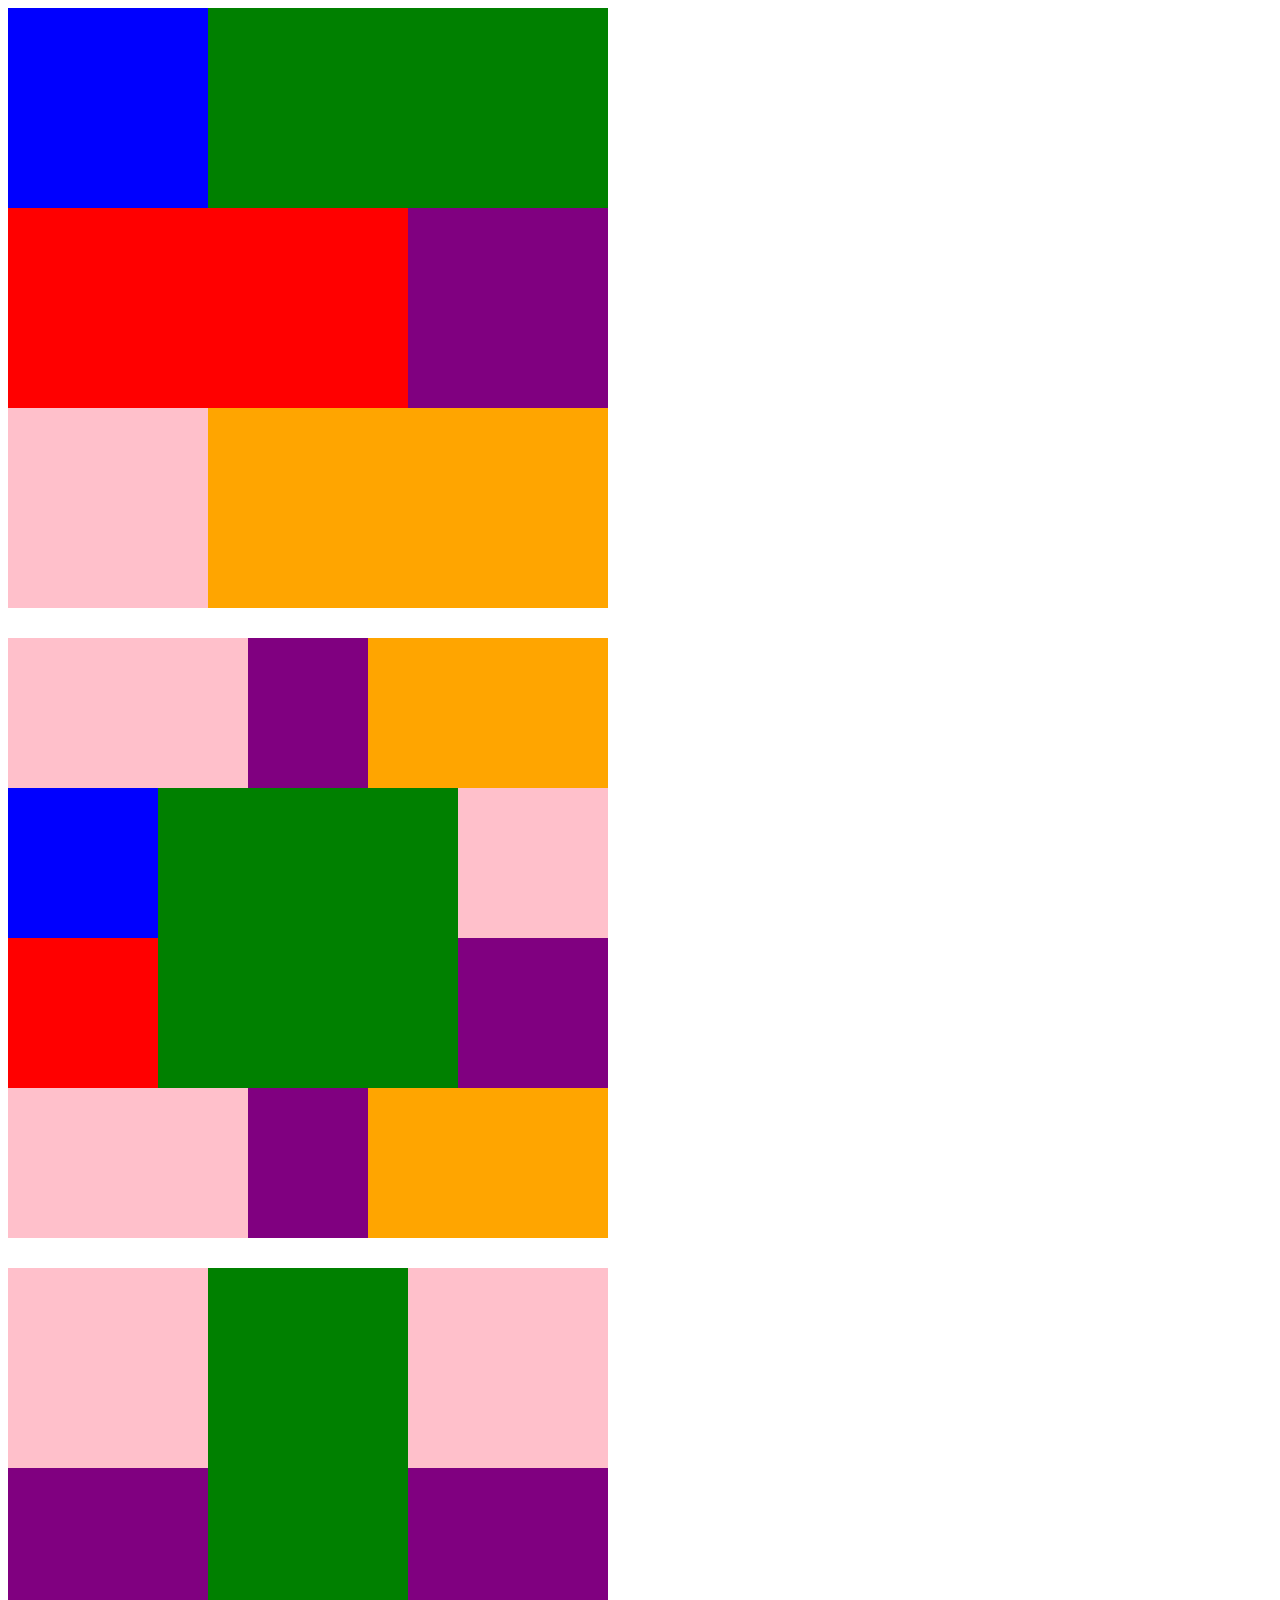
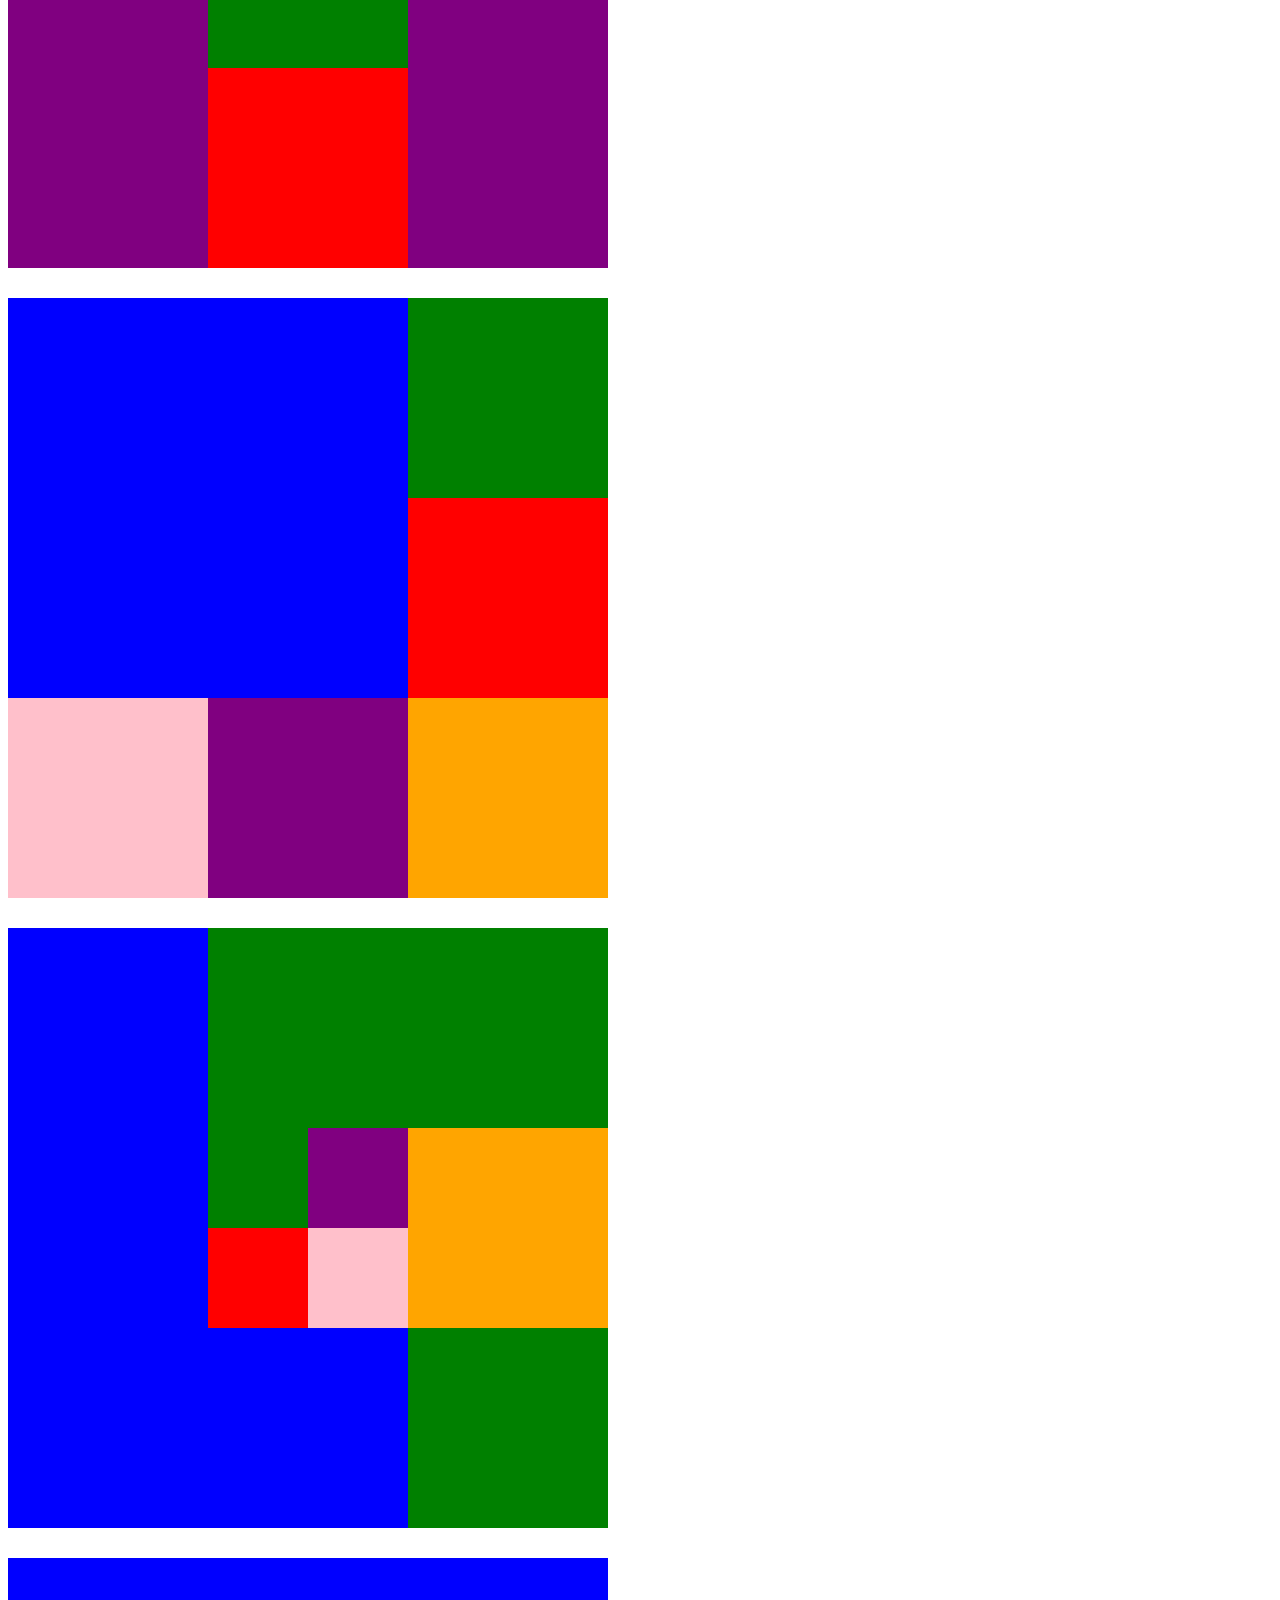
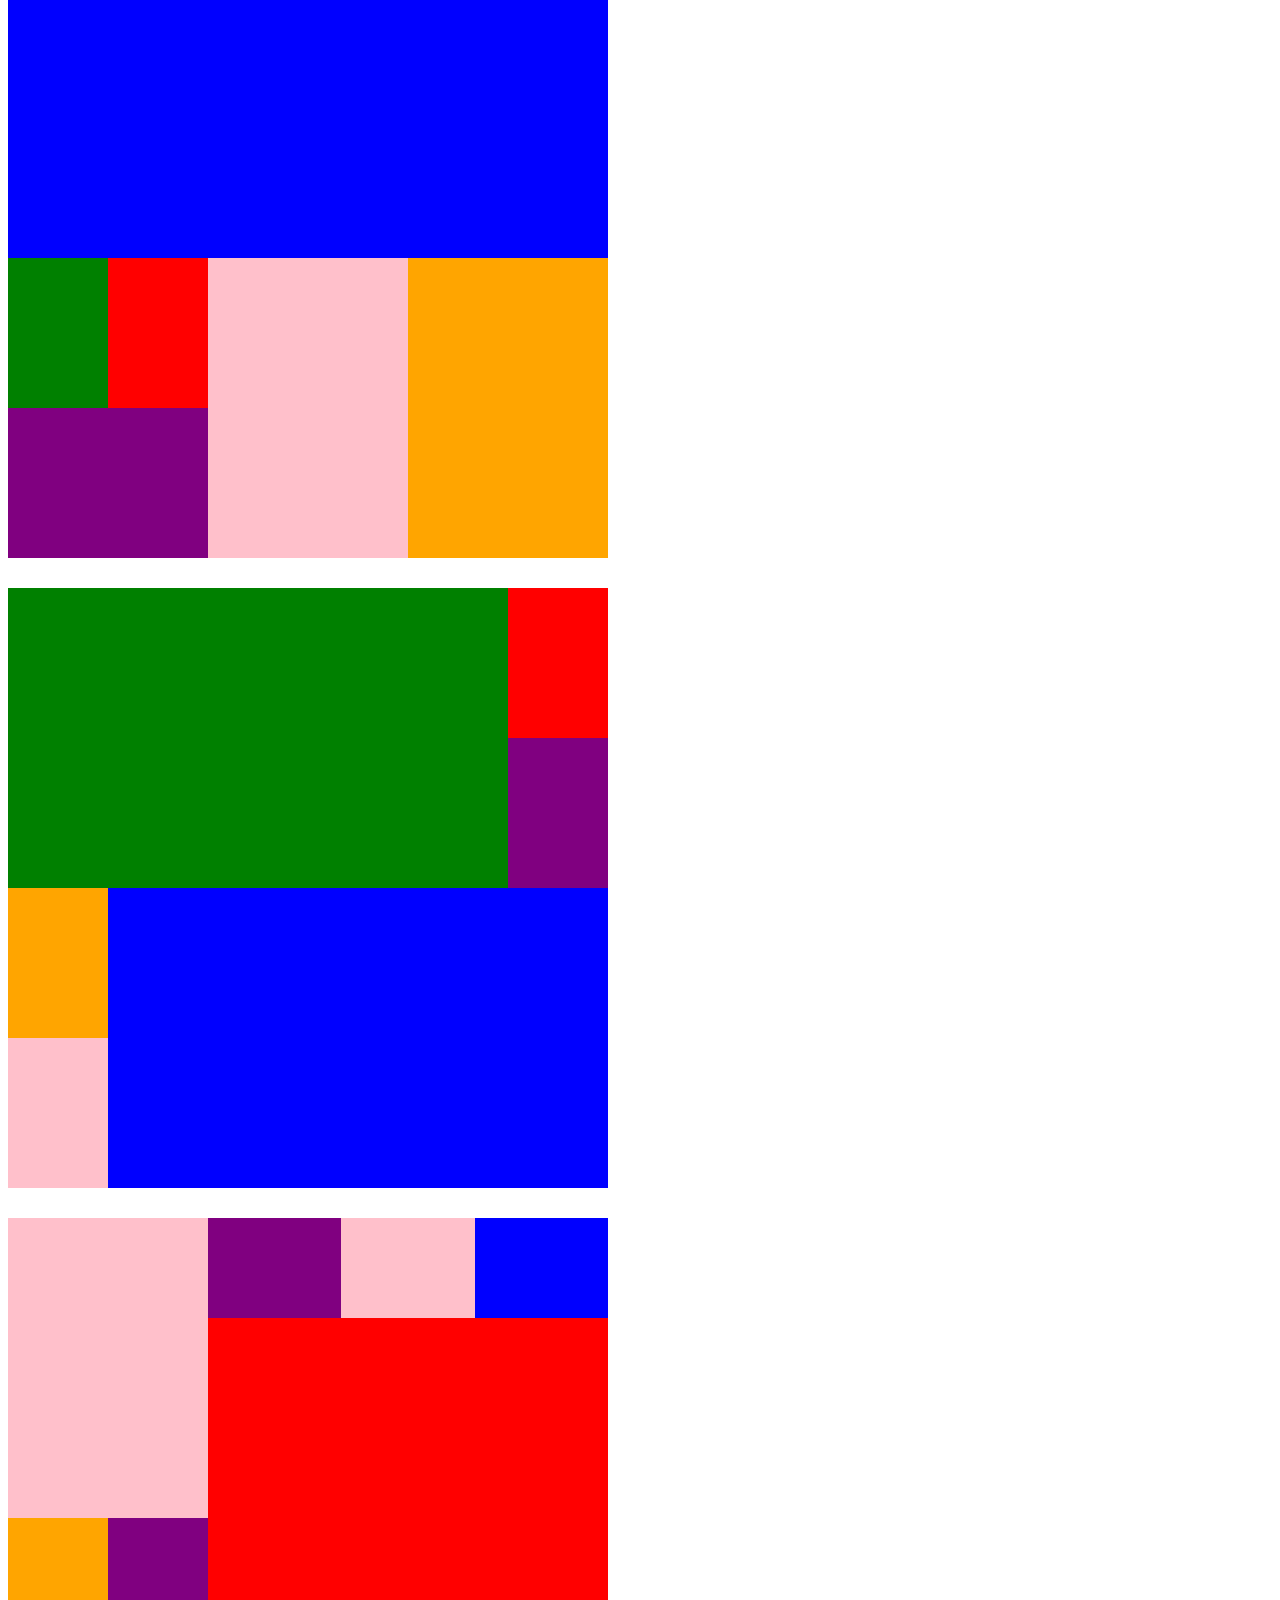
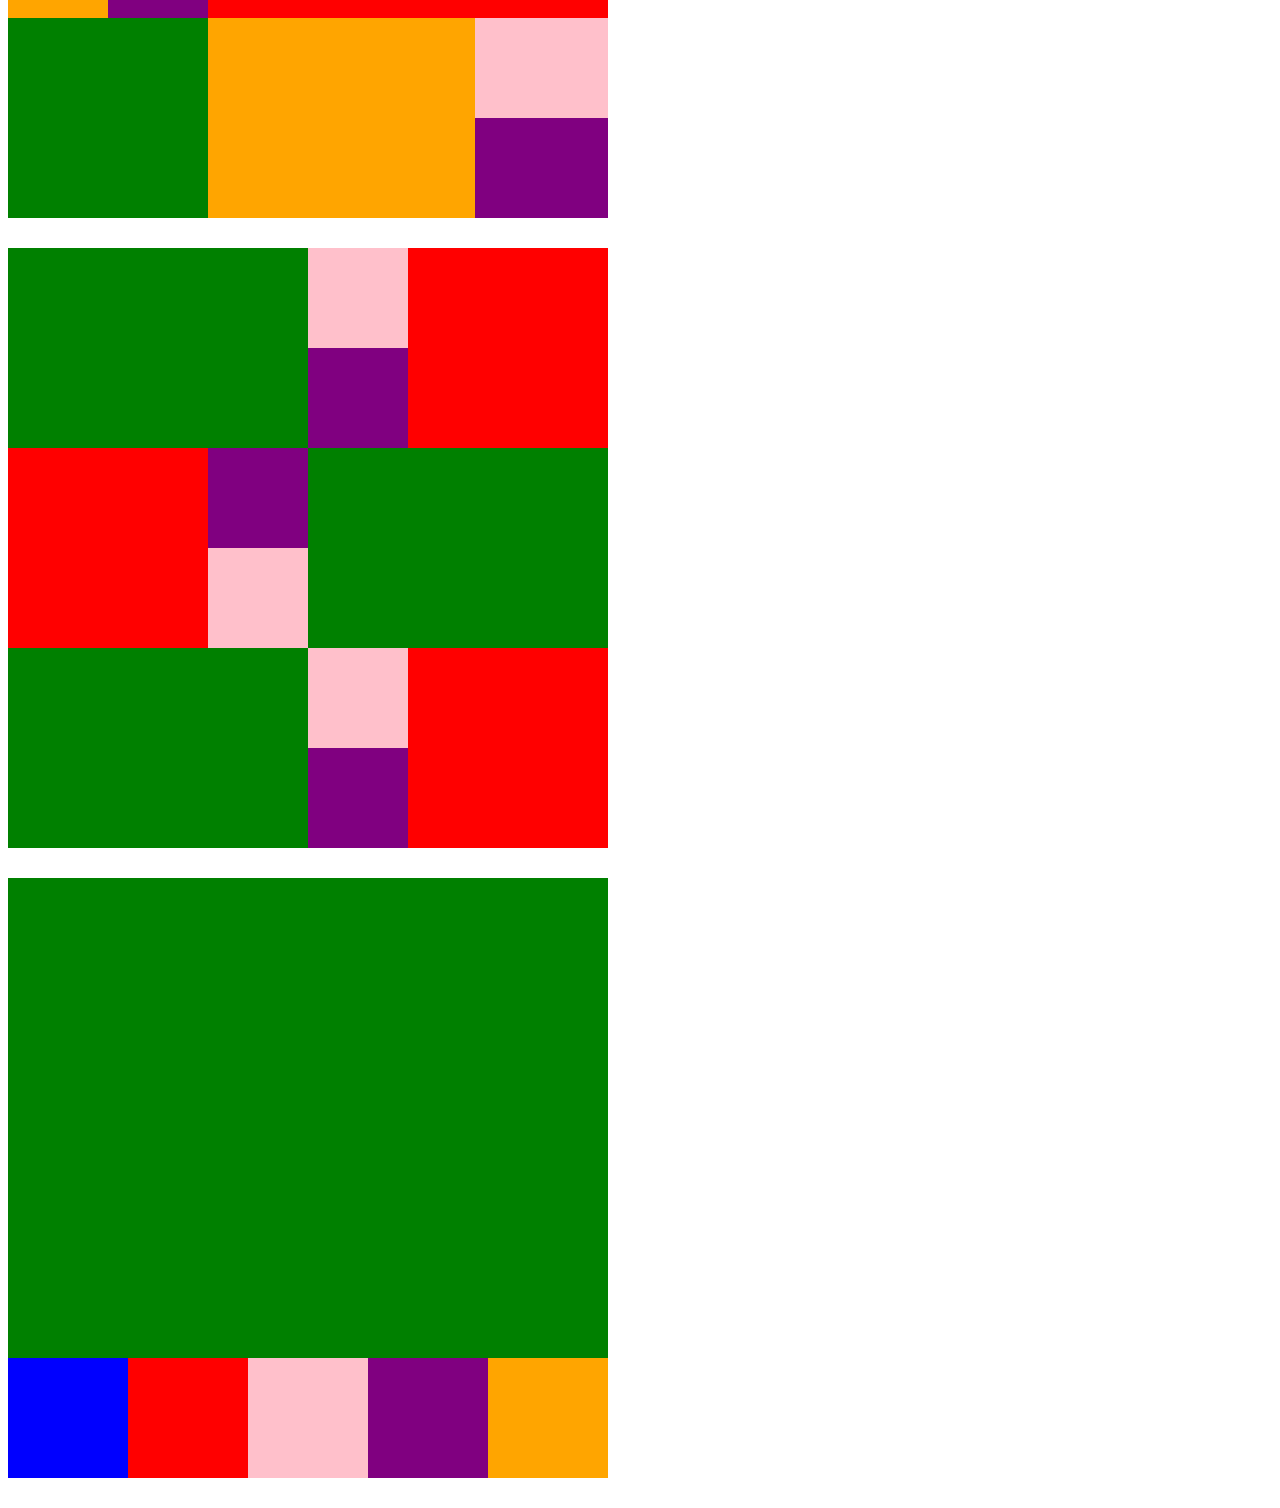
<file: Romano/index.html>
<!DOCTYPE html>
<html lang="en">
<head>
    <meta charset="UTF-8">
    <meta name="viewport" content="width=device-width, initial-scale=1.0">
    <title>Box Task</title>
    <link rel="stylesheet" href="box-task.css">
</head>
<body>
    
    
    <div class="container container-1">
        <div class="item blue"></div>
        <div class="item green"></div>
        <div class="item red"></div>
        <div class="item purple"></div>
        <div class="item pink"></div>
        <div class="item orange"></div>
    </div>
    
    
     <div class="container container-4">
        <div class="inner-container">
            <div class="item pink"></div>
            <div class="item purple"></div>
            <div class="item orange"></div>
        </div>
        
        <div class="inner-container">
            <div class="item blue"></div>
            <div class="item red"></div>
            <div class="item green"></div>
            <div class="item pink"></div>
            <div class="item purple"></div>
        </div>
        <div class="inner-container">
            <div class="item pink"></div>
            <div class="item purple"></div>
            <div class="item orange"></div>
        </div>

    </div> 
    
        
        <div class="container container-2">

            <div class="inner-container">
                <div class="item pink"></div>
                <div class="item purple"></div>
                
            </div>

            <div class="inner-container">
                <div class="item green"></div>
                <div class="item red"></div>
                
            </div>

            <div class="inner-container">
                <div class="item pink"></div>
                <div class="item purple"></div>
                
            </div>
                
    </div> 

     <div class="container container-3">
        <div class="inner-container">
            <div class="item blue"></div>
            <div class="item green"></div>
            <div class="item red"></div>
        </div>

        <div class="inner-container">
            <div class="item pink"></div>
            <div class="item purple"></div>
            <div class="item orange"></div>
        </div>
    </div> 

    <div class="container container-5">
        <div class="inner-container">
            <div class="item blue"></div>
            <div class="item green"></div>
        </div>

        <div class="inner-container">
            <div class="item blue"></div>
            <div class="item green"></div>
            <div class="item red"></div>
            <div class="item purple"></div>
            <div class="item pink"></div>
            <div class="item orange"></div>
        </div>

        <div class="inner-container">
            <div class="item blue"></div>
            <div class="item green"></div>
        </div>
    </div>

        

        <div class="container container-6">
            <div class="inner-container">
                <div class="item blue"></div>

            </div>
        
            <div class="inner-container">
                <div class="item green"></div>
                <div class="item red"></div>
                <div class="item purple"></div>
            </div>

            <div class="inner-container">
                
                <div class="item pink"></div>
                <div class="item orange"></div>
            </div>
        </div>

            

            <div class="container container-7">
                <div class="inner-container">
                    <div class="item green"></div>
                    <div class="item red"></div>
                    <div class="item purple"></div>

                </div>

                <div class="inner-container">
                    <div class="item orange"></div>
                    <div class="item pink"></div>
                    <div class="item blue"></div>

                </div>

                

            </div>

            

        </div>

    </div>

    

    <!-- mano blogas  <div class="container container-8">
        <div class="inner-container">
            <div class="item blue"></div>
            
        </div>

        <div class="inner-container">
            <div class="item green"></div>
            <div class="item red"></div>
        </div>
        <div class="inner-container">
            <div class="item purple"></div>
        </div>

        <div class="inner-container">
            <div class="item blue"></div>
            <div class="item orange"></div>
        </div> 


         <div class="container container-8">
            <div class="item blue"></div>
            <div class="item inner-container">
                <div class="item pink"></div>
                <div class="item purple"></div>
            </div>
            <div class="item orange"></div>
            <div class="item inner-container">
                <div class="item pink"></div>
                <div class="item purple"></div>
            </div>
        </div>

    </div>
    !-->


    <div class="container container-9">
        <div class="item">
            <div class="item pink"></div>
            <div class="item orange"></div>
            <div class="item purple"></div>
        </div>
        <div class="item">
            <div class="item purple"></div>
            <div class="item pink"></div>
            <div class="item blue"></div>
            <div class="item red"></div>
        </div>
        <div class="item blue">
            <div class="item green"></div>
            <div class="item orange"></div>
            <div class="item pink"></div>
            <div class="item purple"></div>
        </div>
    </div>

    <div class="container container-10">
        <div class="item">
            <div class="item green"></div>
            <div class="item pink"></div>
            <div class="item purple"></div>
            <div class="item red"></div>
        </div>

        <div class="item">
            <div class="item red"></div>
            <div class="item purple"></div>
            <div class="item pink"></div>
            <div class="item green"></div>
        </div>

        <div class="item">
            <div class="item green"></div>
            <div class="item pink"></div>
            <div class="item purple"></div>
            <div class="item red"></div>
        </div>

    </div>
 

    <div class="container container-11">
        <div class="item">
            <div class="item green"></div>
         </div>

        <div class="item">
            <div class="item blue"></div>
            <div class="item red"></div>
            <div class="item pink"></div>
            <div class="item purple"></div>
            <div class="item orange"></div>
        </div>

    </div>
    

    


    

</body>
</html>
</file>
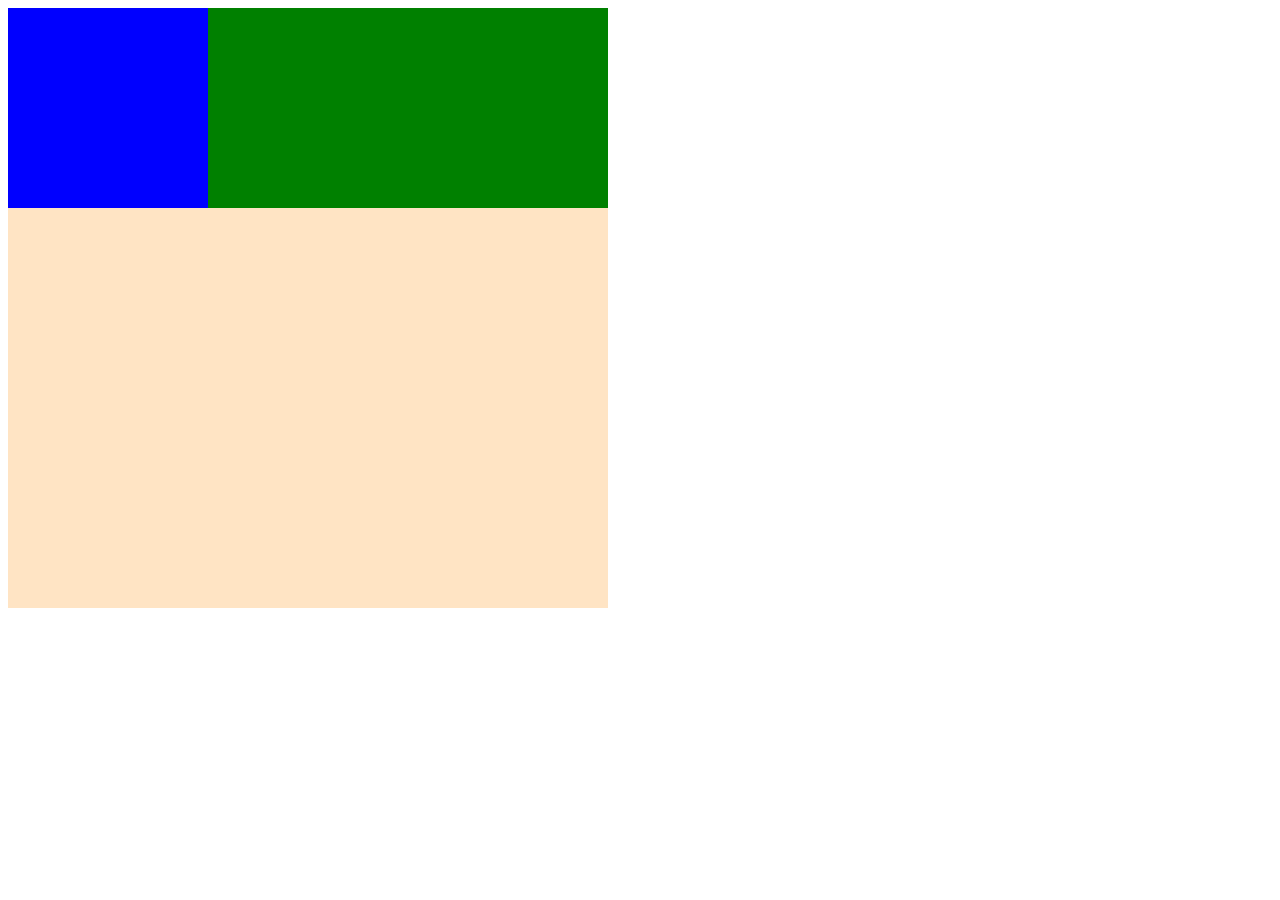
<file: Romano/relative/index.html>
<!DOCTYPE html>
<html lang="en">
<head>
    <meta charset="UTF-8">
    <meta name="viewport" content="width=device-width, initial-scale=1.0">
    <title>Flex boxes relative</title>
    <link rel="stylesheet" href="style.css">
</head>
<body>
    
    <div class="container container-1">
        <div class="inner-container">
            <div class="item blue"></div>
            <div class="item green"></div>
        </div>
        <div class="inner-container">
            <div class="item red"></div>
            <div class="item purple"></div>
        </div>
        <div class="inner-container">
            <div class="item pink"></div>
            <div class="item orange"></div>
        </div>
    </div>

</body>
</html>
</file>
<file: Romano/box-task.css>
*, *::before, *::after {
    box-sizing: border-box;
}
.container {
    height: 600px;
    width: 600px;
    background-color: bisque;
    margin-bottom: 30px;
}
.blue {
    background-color: blue;
}
.red {
    background-color: red;
}
.green {
    background-color: green;
}
.purple {
    background-color: purple;
}
.pink {
    background-color: pink;
}
.orange {
    background-color: orange;
}
.container-1 {
    display: flex;
    flex-wrap: wrap;
}
.container-1 .item:nth-child(1) {
    width: 200px;
    height: 200px;
}
.container-1 .item:nth-child(2) {
    height: 200px;
    width: 400px;
} 
.container-1 .item:nth-child(3) {
    height: 200px;
    width: 400px;
} 
.container-1 .item:nth-child(4) {
    width: 200px;
    height: 200px;
} 
.container-1 .item:nth-child(5) {
    width: 200px;
    height: 200px;
} 
.container-1 .item:nth-child(6) {
    height: 200px;
    width: 400px;
}
.container-4 {
    display: flex;
    flex-wrap: wrap;
    align-content: flex-start;
}
.container-4 .inner-container:nth-child(1) {
    width: 600px;
    height: 150px;
    display: flex;
}
.container-4 .inner-container:nth-child(1) .item:nth-child(1) {
    width: 240px;
    height: 150px;
}
.container-4 .inner-container:nth-child(1) .item:nth-child(2) {
    width: 120px;
    height: 150px;
}
.container-4 .inner-container:nth-child(1) .item:nth-child(3) {
    width: 240px;
    height: 150px;
}
.container-4 .inner-container:nth-child(2) {
    width: 600px;
    height: 300px;
    display: flex;
    flex-wrap: wrap;
    flex-direction: column;
}
.container-4 .inner-container:nth-child(2) .item:nth-child(1),
.container-4 .inner-container:nth-child(2) .item:nth-child(2),
.container-4 .inner-container:nth-child(2) .item:nth-child(4),
.container-4 .inner-container:nth-child(2) .item:nth-child(5) {
    height: 150px;
    width: 150px;
}
.container-4 .inner-container:nth-child(2) .item:nth-child(3) {
    height: 300px;
    width: 300px;
}
.container-4 .inner-container:nth-child(3) {
    width: 600px;
    height: 150px;
    display: flex;
}
.container-4 .inner-container:nth-child(3) .item:nth-child(1) {
    width: 240px;
    height: 150px;
}
.container-4 .inner-container:nth-child(3) .item:nth-child(2) {
    width: 120px;
    height: 150px;
}
.container-4 .inner-container:nth-child(3) .item:nth-child(3) {
    width: 240px;
    height: 150px;
}

.container-2{
    display: flex;
    flex-direction: column;
    flex-wrap: wrap;
    align-items: flex-start;
}


.container-2 .inner-container:nth-child(1){
    width: 200px;
    height: 600px;
}

.container-2 .inner-container:nth-child(1) .item:nth-child(1){
    width: 200px;
    height: 200px;
}

.container-2 .inner-container:nth-child(1) .item:nth-child(2){
    width: 200px;
    height: 400px;
}

.container-2 .inner-container:nth-child(2){
    width: 200px;
    height: 600px;
    
}

.container-2 .inner-container:nth-child(2) .item:nth-child(1){
    width: 200px;
    height: 400px;
}

.container-2 .inner-container:nth-child(2) .item:nth-child(2){
    width: 200px;
    height: 200px;
}

.container-2 .inner-container:nth-child(3){
    width: 200px;
    height: 600px;
}

.container-2 .inner-container:nth-child(3) .item:nth-child(1){
    width: 200px;
    height: 200px;
}

.container-2 .inner-container:nth-child(3) .item:nth-child(2){
    width: 200px;
    height: 400px;
}

.container-3{
    display: flex;
    flex-direction: column;
    flex-wrap: wrap;
}

.container-3 .inner-container:nth-child(1){
    width: 600px;
    height: 400px;
    display: flex;
    flex-direction: column;
    flex-wrap: wrap;
    
}

.container-3 .inner-container:nth-child(1) .item:nth-child(1){
    width: 400px;
    height: 400px;
}

.container-3 .inner-container:nth-child(1) .item:nth-child(2){
    width: 200px;
    height: 200px;
}
.container-3 .inner-container:nth-child(1) .item:nth-child(3){
    width: 200px;
    height: 200px;
}

.container-3 .inner-container:nth-child(2){
    width: 600px;
    height: 200px;
    display: flex;
    flex-direction: row;
    
}

.container-3 .inner-container:nth-child(2) .item:nth-child(1){
    width: 200px;
    height: 200px;
}
.container-3 .inner-container:nth-child(2) .item:nth-child(2){
    width: 200px;
    height: 200px;
}
.container-3 .inner-container:nth-child(2) .item:nth-child(3){
    width: 200px;
    height: 200px;
}

.container-5{
    display: flex;
    flex-direction: row;
    flex-wrap: wrap;
    
    
}


.container-5 .inner-container:nth-child(1){
    width: 600px;
    height: 200px;
    display: flex;
    
    
}

.container-5 .inner-container:nth-child(1) .item:nth-child(1){
    width: 200px;
    height: 200px;
}
.container-5 .inner-container:nth-child(1) .item:nth-child(2){
    width: 400px;
    height: 200px;
}

.container-5 .inner-container:nth-child(2){
    width: 600px;
    height: 200px;
    display: flex;
    flex-direction: column;
    flex-wrap: wrap;
    
}

.container-5 .inner-container:nth-child(2) .item:nth-child(1){
    width: 200px;
    height: 200px;
}
.container-5 .inner-container:nth-child(2) .item:nth-child(2),
.container-5 .inner-container:nth-child(2) .item:nth-child(3),
.container-5 .inner-container:nth-child(2) .item:nth-child(4),
.container-5 .inner-container:nth-child(2) .item:nth-child(5){

    width: 100px;
    height: 100px;
}

.container-5 .inner-container:nth-child(2) .item:nth-child(6){
    width: 200px;
    height: 200px;
}

.container-5 .inner-container:nth-child(3){
    width: 600px;
    height: 200px;
    display: flex;
    flex-wrap: wrap;
    
}

.container-5 .inner-container:nth-child(3) .item:nth-child(1){
    width: 400px;
    height: 200px;
}

.container-5 .inner-container:nth-child(3) .item:nth-child(2){
    width: 200px;
    height: 200px;
}


.container-6{
    display:flex;
    flex-direction: row;
    flex-wrap: wrap;
}

.container-6 .inner-container:nth-child(1){
    width: 600px;
    height: 300px;
    display:flex;
}

.container-6 .inner-container:nth-child(1) .item:nth-child(1){
    width: 600px;
    height: 300px;
}

.container-6 .inner-container:nth-child(2){
    width: 200px;
    height: 300px;
    display: flex;
    flex-direction: row;
    flex-wrap: wrap;    
} 

.container-6 .inner-container:nth-child(2) .item:nth-child(1){
    width: 100px;
    height: 150px;
    
    
}
.container-6 .inner-container:nth-child(2) .item:nth-child(2){
    width: 100px;
    height: 150px;
    
    
}
.container-6 .inner-container:nth-child(2) .item:nth-child(3){
    width: 200px;
    height: 150px;
    
}

.container-6 .inner-container:nth-child(3){
    width: 400px;
    height: 300px;
    display: flex;
    flex-direction: row;
    flex-wrap: wrap;
    
    
    
} 

.container-6 .inner-container:nth-child(3) .item:nth-child(1){
    width: 200px;
    height: 300px;
}
.container-6 .inner-container:nth-child(3) .item:nth-child(2){
    width: 200px;
    height: 300px;
}

.container-7{
    display: flex;
    flex-direction: row;
    flex-wrap: wrap;
}

.container-7 .inner-container:nth-child(1){
    width: 600px;
    height: 300px;
    display: flex;
    flex-direction: column;
    flex-wrap: wrap;
}

.container-7 .inner-container:nth-child(1) .item:nth-child(1){
    width: 500px;
    height: 300px;
}
.container-7 .inner-container:nth-child(1) .item:nth-child(2){
    width: 100px;
    height: 150px;
}
.container-7 .inner-container:nth-child(1) .item:nth-child(3){
    width: 100px;
    height: 150px;
}

.container-7 .inner-container:nth-child(2){
    width: 600px;
    height: 300px;
    display: flex;
    flex-direction: column;
    flex-wrap: wrap;
}


.container-7 .inner-container:nth-child(2) .item:nth-child(1){
    width: 100px;
    height: 150px;
}
.container-7 .inner-container:nth-child(2) .item:nth-child(2){
    width: 100px;
    height: 150px;
}

.container-7 .inner-container:nth-child(2) .item:nth-child(3){
    width: 500px;
    height: 300px;
}

.container-8 {
    display: flex;
    flex-wrap: wrap;
}

/* .container-8 > .item:nth-child(1) {
    height: 50%;
    width: 100%;
}

.container-8 > .item:nth-child(2) {
    height: 50%;
    width: calc(100% / 7);
} */

/* .container-8 > .item:nth-child(2) .item {
    height: 150px;
    width: 200px;
} */

/* .container-8 > .item:nth-child(3) {
    height: 50%;
    width: calc(100% / 7);
}

.container-8 > .item:nth-child(4) {
    height: 50%;
    width: calc(100% / 7);
} */

/* .container-8 > .item:nth-child(4) .item {
    height: 150px;
    width: 200px;
} */

/* .container-8 .inner-container .item {
    height: 50%;
    width: 100%;
} */

.container-8 > .item {
    height: 50%;
    width: calc(100% / 3);
}

.container-8 > .item:nth-of-type(4n + 1) {
    width: 100%;
}

.container-8 .inner-container .item {
    width: 100%;
    height: 50%;
}

.container-9 {
    display: flex;
    flex-wrap: wrap;
}

.container-9 > .item:nth-child(1) {
    width: calc(100% / 3);
    height: calc(100% / 3 * 2);
    display: flex;
    flex-wrap: wrap;
}

.container-9 > .item:nth-child(1) .item {
    height: 25%;
    width: 50%;
}

.container-9 > .item:nth-child(1) .item:nth-child(1) {
    height: 75%;
    width: 100%;
}

.container-9 > .item:nth-child(2) {
    height: calc(100% / 3 * 2);
    width: calc(100% / 3 * 2);
    display: flex;
    flex-wrap: wrap;
}

.container-9 > .item:nth-child(2) .item {
    width: calc(100% / 3);
    height: 25%;
}

.container-9 > .item:nth-child(2) .item:nth-child(4) {
    width: 100%;
    height: 75%;
}

.container-9 > .item:nth-child(3) {
    width: 100%;
    height: calc(100% / 3);
    display: flex;
    flex-direction: column;
    flex-wrap: wrap;
}

.container-9 > .item:nth-child(3) .item:nth-child(1) {
    height: 100%;
    width: calc(100% / 3);
}

.container-9 > .item:nth-child(3) .item:nth-child(2) {
    height: 100%;
    width: calc((100% / 3 * 2) / 3 * 2);
}

.container-9 > .item:nth-child(3) .item:nth-child(3),
.container-9 > .item:nth-child(3) .item:nth-child(4) {
    height: 50%;
    width: calc((100% / 3 * 2) / 3);
}

.container-10{
    display: flex;
    flex-wrap: wrap;
}

.container-10 > .item:nth-child(odd){
    display: flex;
    flex-direction: column;
    flex-wrap: wrap;
    width: 100%;
    height: calc(100% / 3);
}

.container-10 > .item:nth-child(odd) .item:nth-child(1){
    width: 50%;
    height: 100%;
}
.container-10 > .item:nth-child(odd) .item:nth-child(2){
    width: calc((100% / 2) / 3);
    height: 50%;
}
.container-10 > .item:nth-child(odd) .item:nth-child(3){
    width: calc((100% / 2) / 3);
    height: 50%;
}
.container-10 > .item:nth-child(odd) .item:nth-child(4){
    width: calc((100% / 2) / 3 * 2);
    height: 100%;
}

.container-10 > .item:nth-child(even){
    display: flex;
    flex-direction: column;
    flex-wrap: wrap;
    width: 100%;
    height: calc(100% / 3);
}

.container-10 > .item:nth-child(even) .item:nth-child(1){
    width: calc((100% / 2) / 3 * 2);
    height: 100%;
}
.container-10 > .item:nth-child(even) .item:nth-child(2){
    width: calc((100% / 2) / 3);
    height: 50%;
}
.container-10 > .item:nth-child(even) .item:nth-child(3){
    width: calc((100% / 2) / 3);
    height: 50%;
}
.container-10 > .item:nth-child(even) .item:nth-child(4){
    width: 50%;
    height: 100%;
}

.container-11{
    display: flex;
    flex-direction: column;
}

.container-11 > .item:nth-child(1){
    display: flex;
    flex-direction: column;
    width: 100%;
    height: calc(100% / 5 * 4);
}

.container-11 .item:nth-child(1) .item:nth-child(1){
    width: 100%;
    height: 100%
}

.container-11 > .item:nth-child(2){
    display: flex;
    flex-direction: row;
    width: 100%;
    height: calc(100% / 5);
}

.container-11 > .item:nth-child(2) .item:nth-child(1),
.container-11 > .item:nth-child(2) .item:nth-child(2),
.container-11 > .item:nth-child(2) .item:nth-child(3),
.container-11 > .item:nth-child(2) .item:nth-child(4),
.container-11 > .item:nth-child(2) .item:nth-child(5){
    width: calc(100% / 5);
    height: 100%;
}
</file>
<file: Romano/relative/style.css>
*, *::before, *::after {
    box-sizing: border-box;
}


.container {
    height: 600px;
    width: 600px;
    background-color: bisque;
    margin-bottom: 30px;
}
.blue {
    background-color: blue;
}
.red {
    background-color: red;
}
.green {
    background-color: green;
}
.purple {
    background-color: purple;
}
.pink {
    background-color: pink;
}
.orange {
    background-color: orange;
}
.container-1 {
    display: flex;
    flex-wrap: wrap;
}
.container-1 .inner-container:nth-child(1) {
    width: 100%;
    height: calc(100% / 3);
    display: flex;
}
.container-1 .inner-container:nth-child(1) .item:nth-child(1){
    width: calc(100% / 3);
    height: 100%;
}

.container-1 .inner-container:nth-child(1) .item:nth-child(2){
    width: calc(100% / 3 * 2);
    height: 100%;
}
</file>
